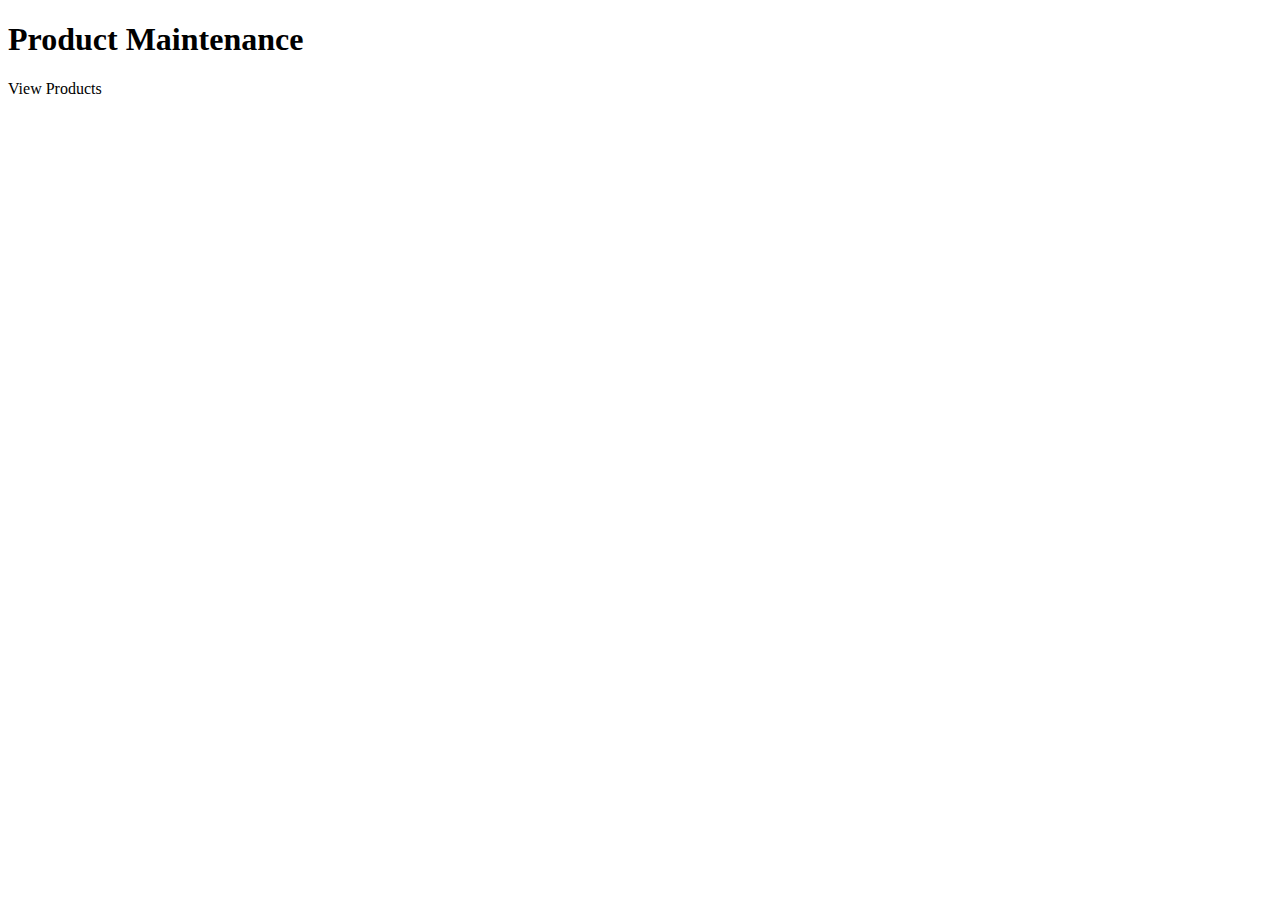
<file: product-maintain/target/classes/templates/index.html>
<!DOCTYPE html>
<html xmlns=http://www.w3.org/1999/xhtml xmlns:th="http://www.thymeleaf.org">

<head>
	<title>Product Maintenance</title>
	<link rel="stylesheet" th:href="@{/main.css}" />
</head>

<body>
    <h1>Product Maintenance</h1>
	<a th:href="@{/productMaint1/displayProducts}">View Products</a><br/>
</body>

</html>
</file>
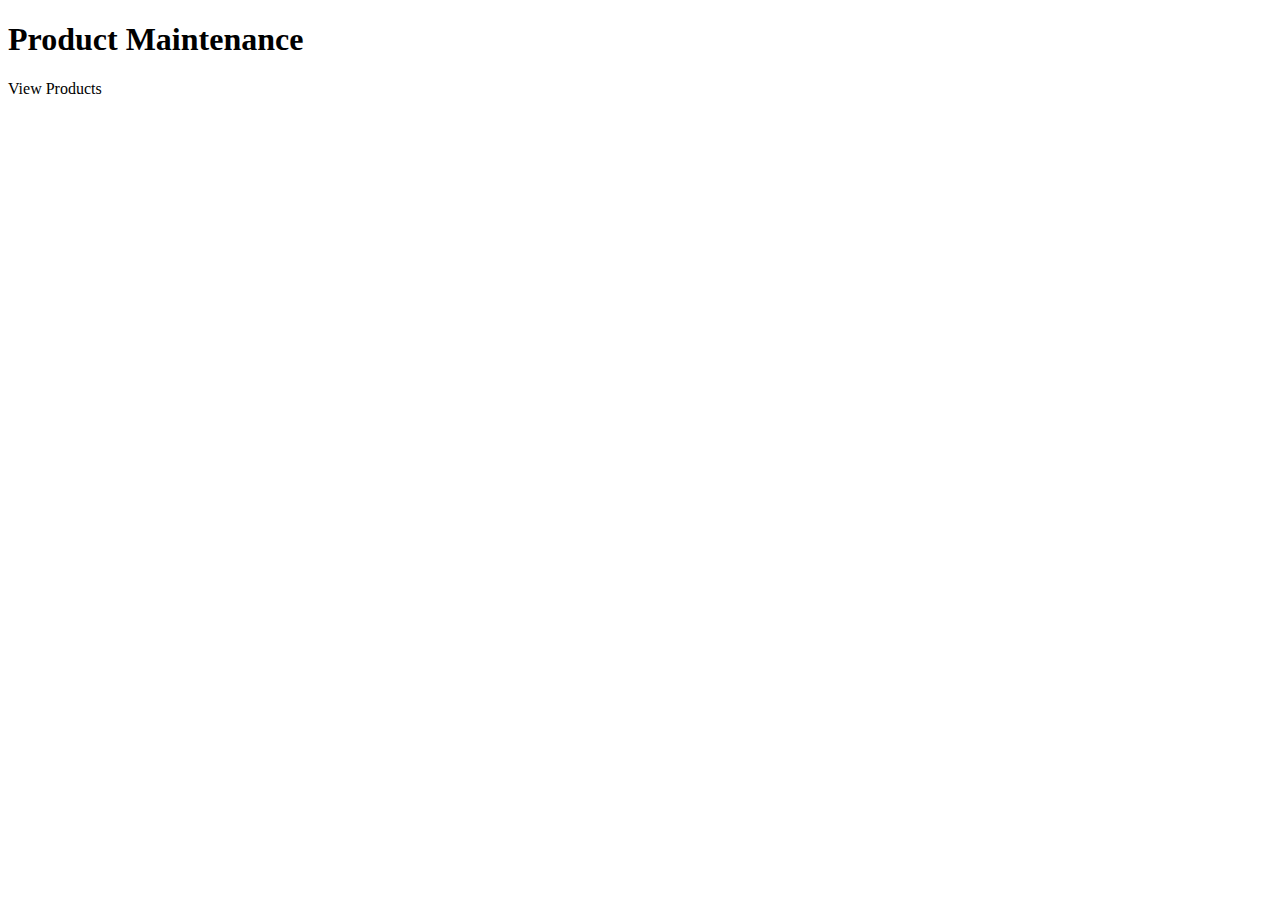
<file: product-maintain/bin/target/classes/templates/index.html>
<!DOCTYPE html>
<html xmlns=http://www.w3.org/1999/xhtml xmlns:th="http://www.thymeleaf.org">

<head>
	<title>Product Maintenance</title>
</head>

<body>
    <h1>Product Maintenance</h1>
	<a th:href="@{/productMaint1/displayProducts}">View Products</a><br/>
</body>

</html>
</file>
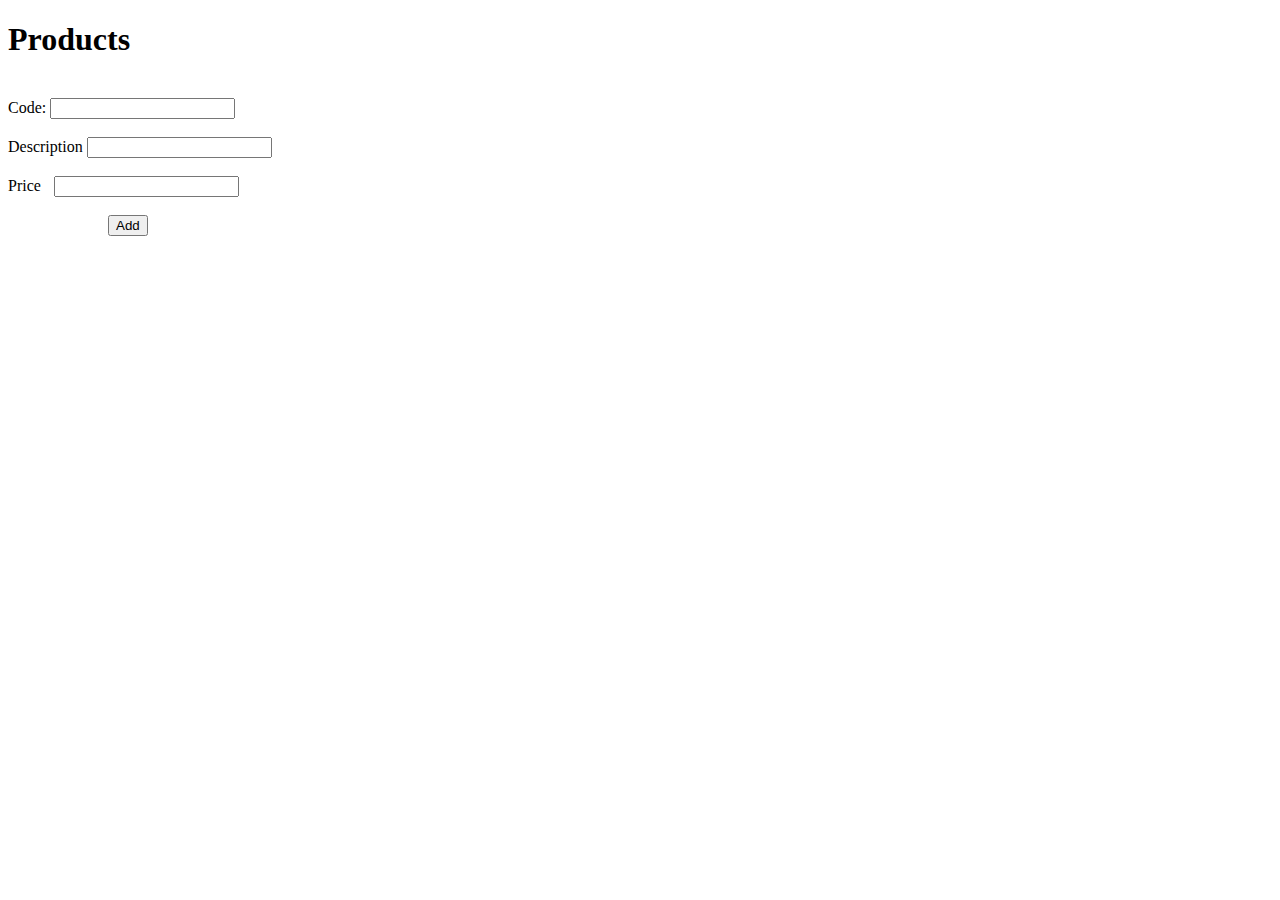
<file: product-maintain/target/classes/templates/addProduct.html>
<!DOCTYPE html>
<html xmlns=http://www.w3.org/1999/xhtml xmlns:th="http://www.thymeleaf.org">

<head>
	<title>Product Maintenance</title>
	<link rel="stylesheet" th:href="@{/main.css}" />
</head>

<body>
    <h1>Products</h1>
    <br>
	<form method="post" th:action="@{/productMaint1/addProduct}" th:object="${product}">
        <label for="code">Code:</label>
        <input type="text" name="code" th:value="${product.code}"><br><br>
        <label for="description">Description</label>
        <input type="text" name="description" th:value="${product.description}"><br><br>
        <label for="price">Price</label>
        <input name="price" type="number" step="any" th:value="${product.price}" / style="margin-left: 0.65em;">
        </br></br>
        <input type="submit" value="Add" style="margin-left: 7.5em;">
      </form> 
      
</body>

</html>
</file>
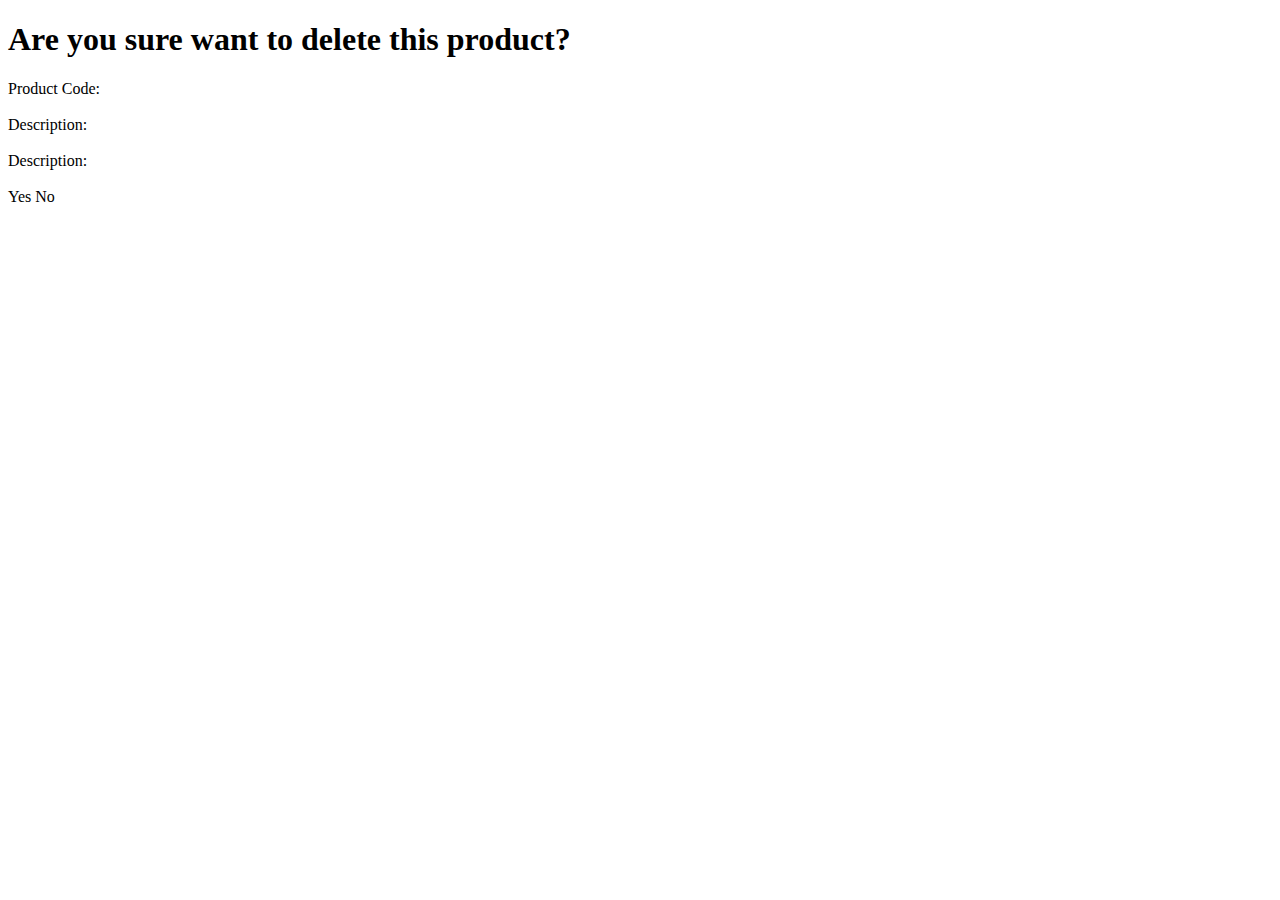
<file: product-maintain/target/classes/templates/deleteProduct.html>
<!DOCTYPE html>
<html xmlns=http://www.w3.org/1999/xhtml xmlns:th="http://www.thymeleaf.org">

<head>
  <title>Product Maintenance</title>
  <link rel="stylesheet" th:href="@{/main.css}" />
</head>

<body>
  <h1>Are you sure want to delete this product?</h1>
  <label class="right">Product Code:</label>
  <span th:text="${product.code}"></span><br><br>
  <label class="right">Description:</label>
  <span th:text="${product.description}"></span><br><br>
  <label class="right">Description:</label>
  <span th:text="${product.price}"></span><br><br>
  <a th:href="@{/productMaint1/confirm?productCode=} + ${product.code}">Yes</a>
	<a th:href="@{/productMaint1/displayProducts}">No</a>
</body>

</html>
</file>
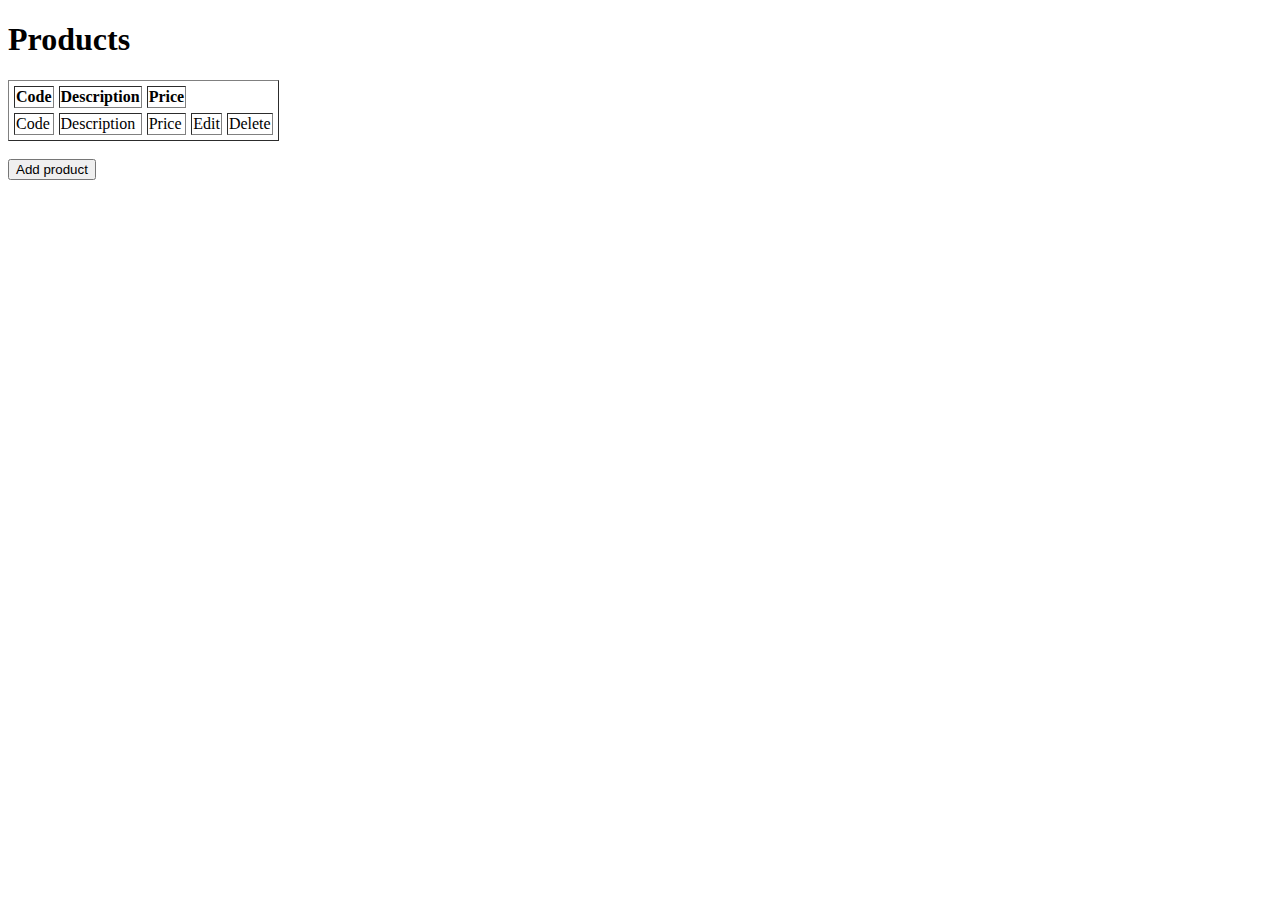
<file: product-maintain/target/classes/templates/displayProducts.html>
<!DOCTYPE html>
<html xmlns=http://www.w3.org/1999/xhtml xmlns:th="http://www.thymeleaf.org">

<head>
	<title>Product Maintenance</title>
	<link rel="stylesheet" th:href="@{/main.css}" />
</head>

<body>
	<h1>Products</h1>
	<table cellspacing="5" border="1" >
		<tr><th>Code</th><th>Description</th><th>Price</th></tr>
		<tr th:each="item : ${products}">
			<td th:text="${item.code}">Code</td>
			<td th:text="${item.description}">Description</td>
			<td th:text="${item.price}">Price</td>
			<td><a th:href="@{/productMaint1/updateProduct?productCode=}+${item.code}">Edit</a></td>
			<td><a th:href="@{/productMaint1/deleteProduct?productCode=}+${item.code}">Delete</a></td>
		</tr>
	</table>
	<br>
	<form method="get" th:action="@{/productMaint1/addProduct}">
		<button >Add product</button>
	  </form>
</body>

</html>
</file>
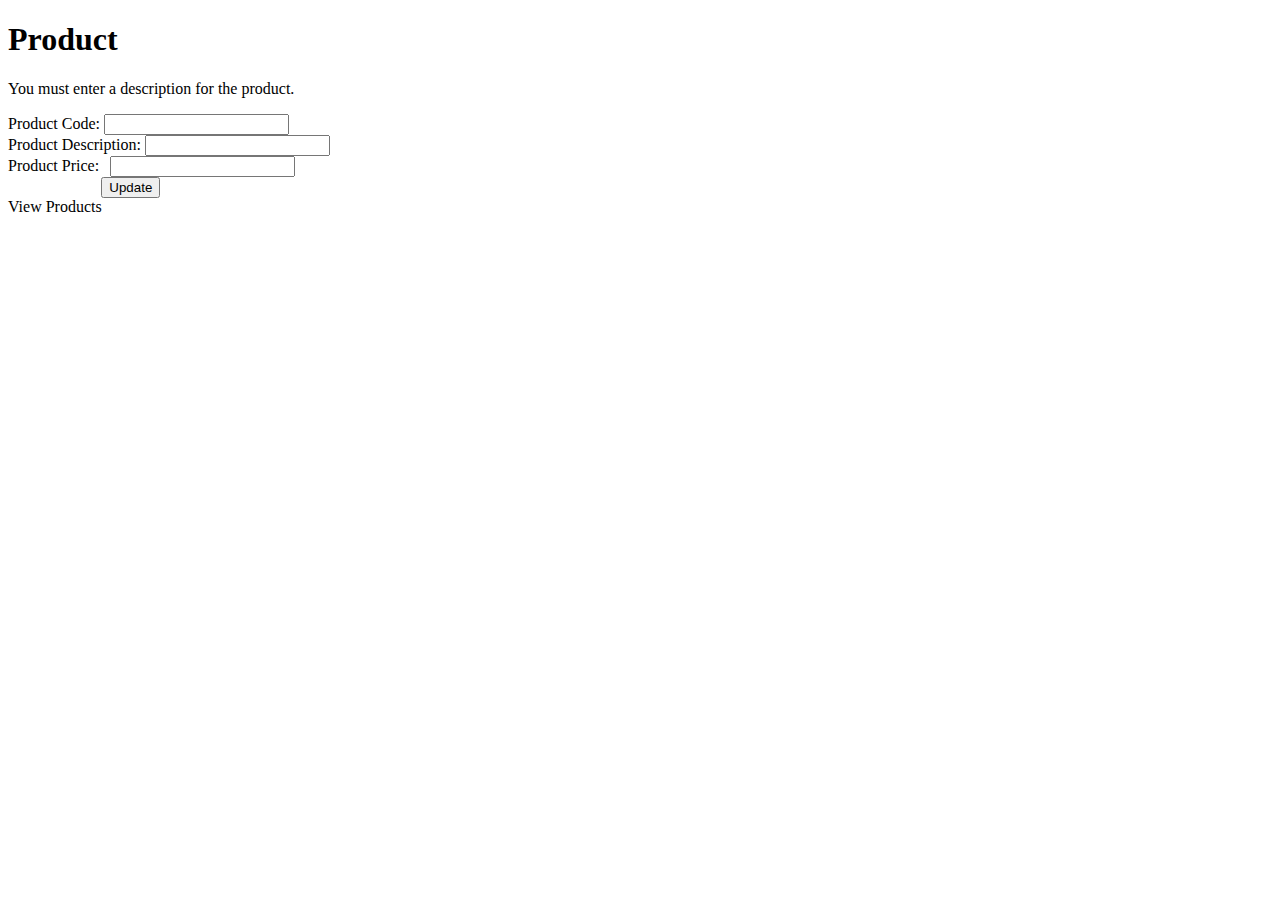
<file: product-maintain/target/classes/templates/updateProduct.html>
<!DOCTYPE html>
<html xmlns=http://www.w3.org/1999/xhtml xmlns:th="http://www.thymeleaf.org">

<head>
	<title>Product Maintenance</title>
	<link rel="stylesheet" th:href="@{/main.css}" />
</head>

<body>
    <h1>Product</h1>
    <p>You must enter a description for the product.</p>
	<form method="POST" th:object="${product}" th:action="@{/productMaint1/updateProduct}">
		<label for="code">Product Code: </label>
		<input name="code" type="text" th:value="${product.code}" readonly/>
		<br>
		<label for="description">Product Description: </label>
		<input name="description" type="text" th:value="${product.description}" />
		<br>
		<label for="price">Product Price: </label>
		<input name="price" type="number" step="any" th:value="${product.price}" style="margin-left: 0.5em;" />
		<br>
		<button style="margin-left: 7em;">Update</button>
	</form>
	<a th:href="@{/productMaint1/displayProducts}">View Products</a>
</body>

</html>
</file>
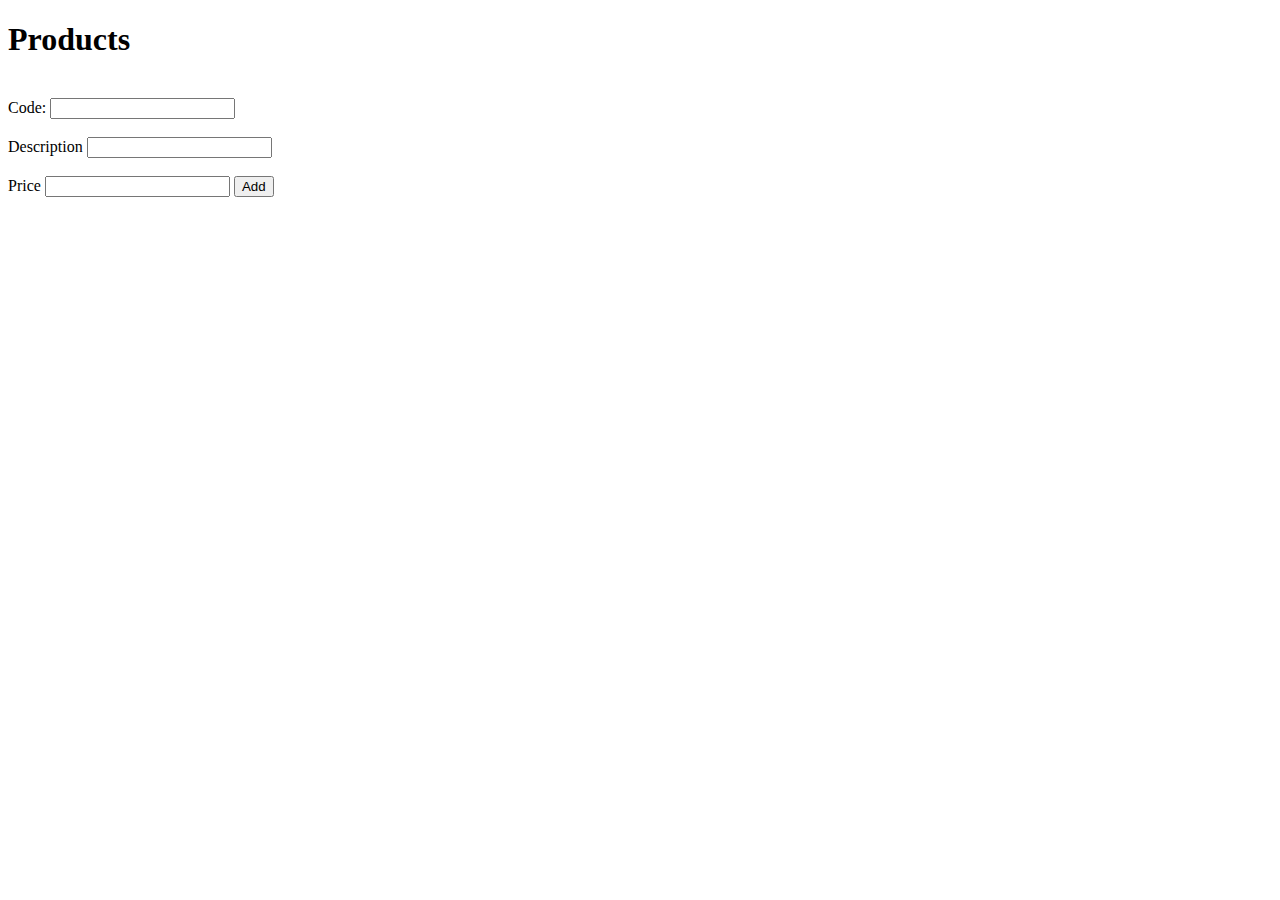
<file: product-maintain/bin/target/classes/templates/addProduct.html>
<!DOCTYPE html>
<html xmlns=http://www.w3.org/1999/xhtml xmlns:th="http://www.thymeleaf.org">

<head>
	<title>Product Maintenance</title>
</head>

<body>
    <h1>Products</h1>
    <br>
	<form method="post" th:action="@{/productMaint1/addProduct}" th:object="${product}">
        <label for="code">Code:</label>
        <input type="text" name="code" th:value="${product.code}"><br><br>
        <label for="description">Description</label>
        <input type="text" name="description" th:value="${product.description}"><br><br>
        <label for="price">Price</label>
        <input name="price" type="number" step="any" th:value="${product.price}" />
        <input type="submit" value="Add">
      </form> 
      
</body>

</html>
</file>
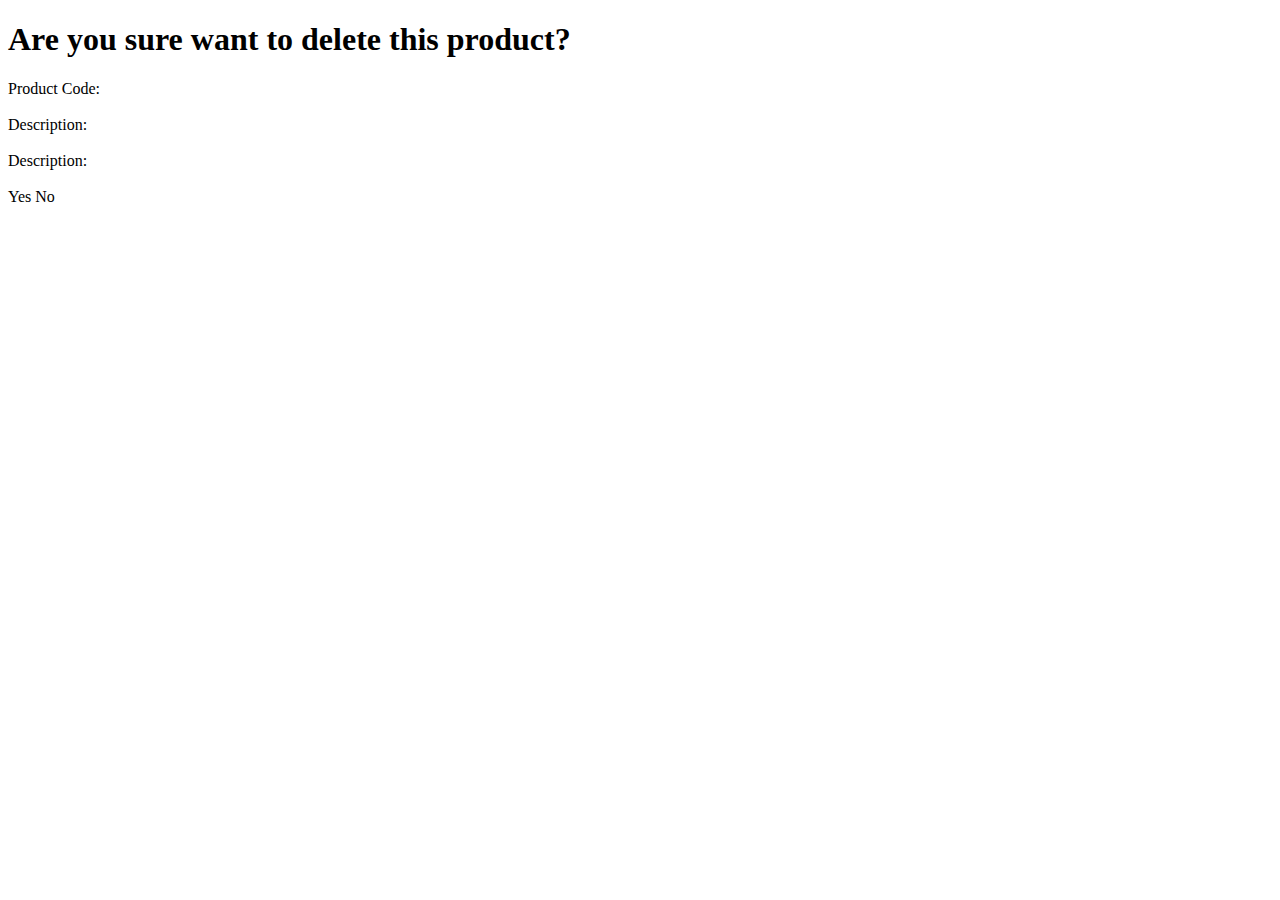
<file: product-maintain/bin/target/classes/templates/deleteProduct.html>
<!DOCTYPE html>
<html xmlns=http://www.w3.org/1999/xhtml xmlns:th="http://www.thymeleaf.org">

<head>
  <title>Product Maintenance</title>
</head>

<body>
  <h1>Are you sure want to delete this product?</h1>
  <label class="right">Product Code:</label>
  <span th:text="${product.code}"></span><br><br>
  <label class="right">Description:</label>
  <span th:text="${product.description}"></span><br><br>
  <label class="right">Description:</label>
  <span th:text="${product.price}"></span><br><br>
  <a th:href="@{/productMaint1/confirm?productCode=} + ${product.code}">Yes</a>
	<a th:href="@{/productMaint1/displayProducts}">No</a>
</body>

</html>
</file>
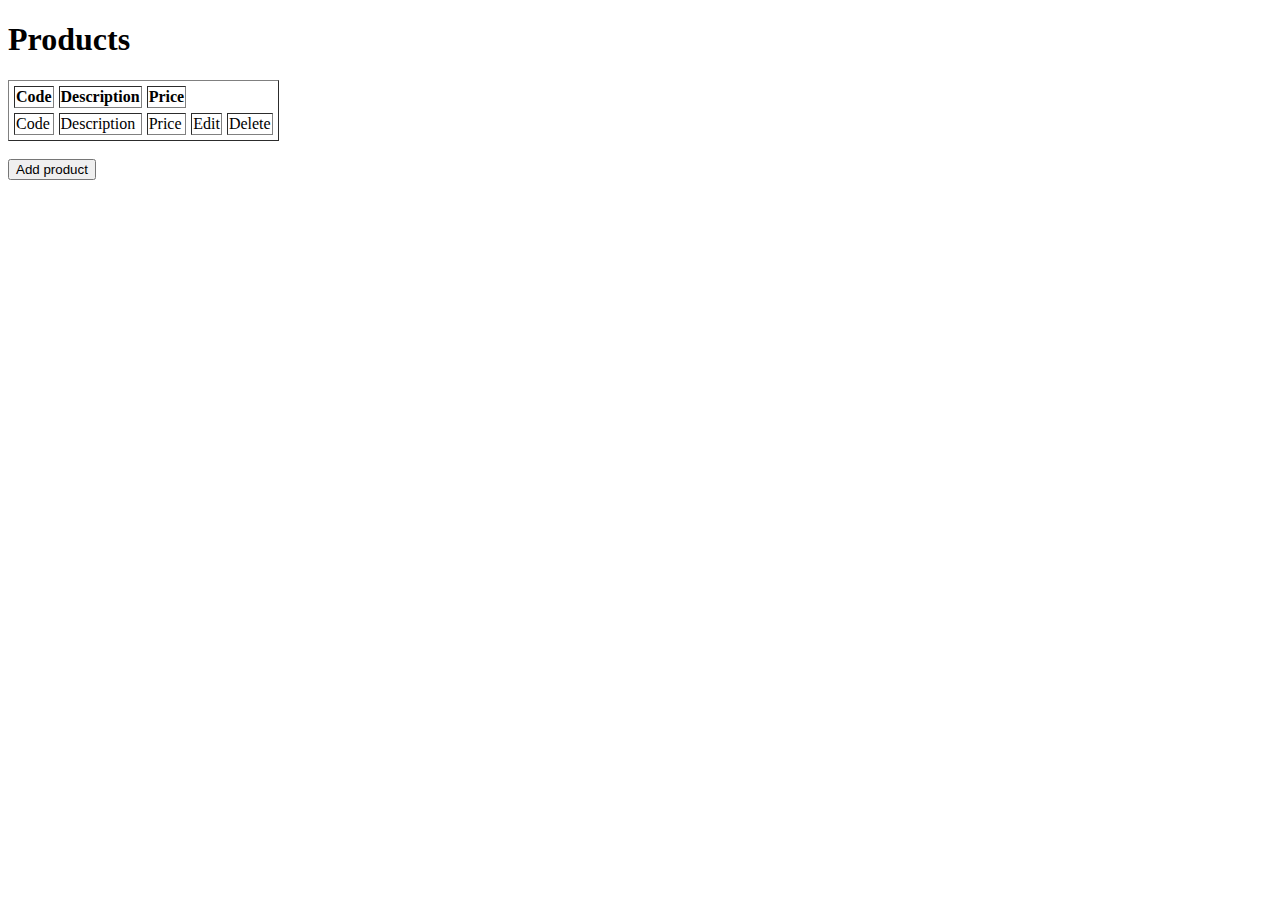
<file: product-maintain/bin/target/classes/templates/displayProducts.html>
<!DOCTYPE html>
<html xmlns=http://www.w3.org/1999/xhtml xmlns:th="http://www.thymeleaf.org">

<head>
	<title>Product Maintenance</title>
</head>

<body>
	<h1>Products</h1>
	<table cellspacing="5" border="1" >
		<tr><th>Code</th><th>Description</th><th>Price</th></tr>
		<tr th:each="item : ${products}">
			<td th:text="${item.code}">Code</td>
			<td th:text="${item.description}">Description</td>
			<td th:text="${item.price}">Price</td>
			<td><a th:href="@{/productMaint1/updateProduct?productCode=}+${item.code}">Edit</a></td>
			<td><a th:href="@{/productMaint1/deleteProduct?productCode=}+${item.code}">Delete</a></td>
		</tr>
	</table>
	<br>
	<form method="get" th:action="@{/productMaint1/addProduct}">
		<button>Add product</button>
	  </form>
</body>

</html>
</file>
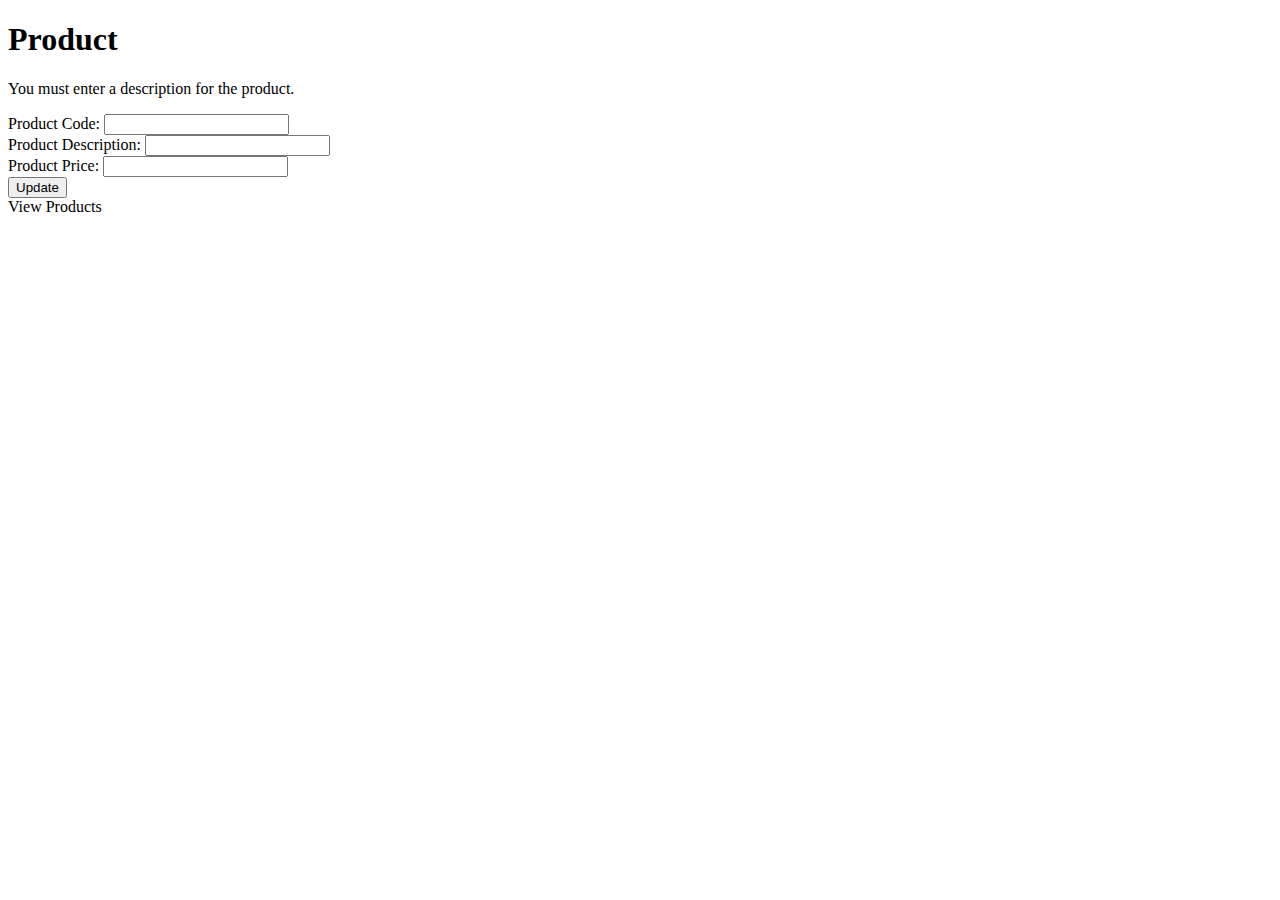
<file: product-maintain/bin/target/classes/templates/updateProduct.html>
<!DOCTYPE html>
<html xmlns=http://www.w3.org/1999/xhtml xmlns:th="http://www.thymeleaf.org">

<head>
	<title>Product Maintenance</title>
</head>

<body>
    <h1>Product</h1>
    <p>You must enter a description for the product.</p>
	<form method="POST" th:object="${product}" th:action="@{/productMaint1/updateProduct}">
		<label for="code">Product Code: </label>
		<input name="code" type="text" th:value="${product.code}" readonly/>
		<br>
		<label for="description">Product Description: </label>
		<input name="description" type="text" th:value="${product.description}" />
		<br>
		<label for="price">Product Price: </label>
		<input name="price" type="number" step="any" th:value="${product.price}" />
		<br>
		<button>Update</button>
	</form>
	<a th:href="@{/productMaint1/displayProducts}">View Products</a>
</body>

</html>
</file>
